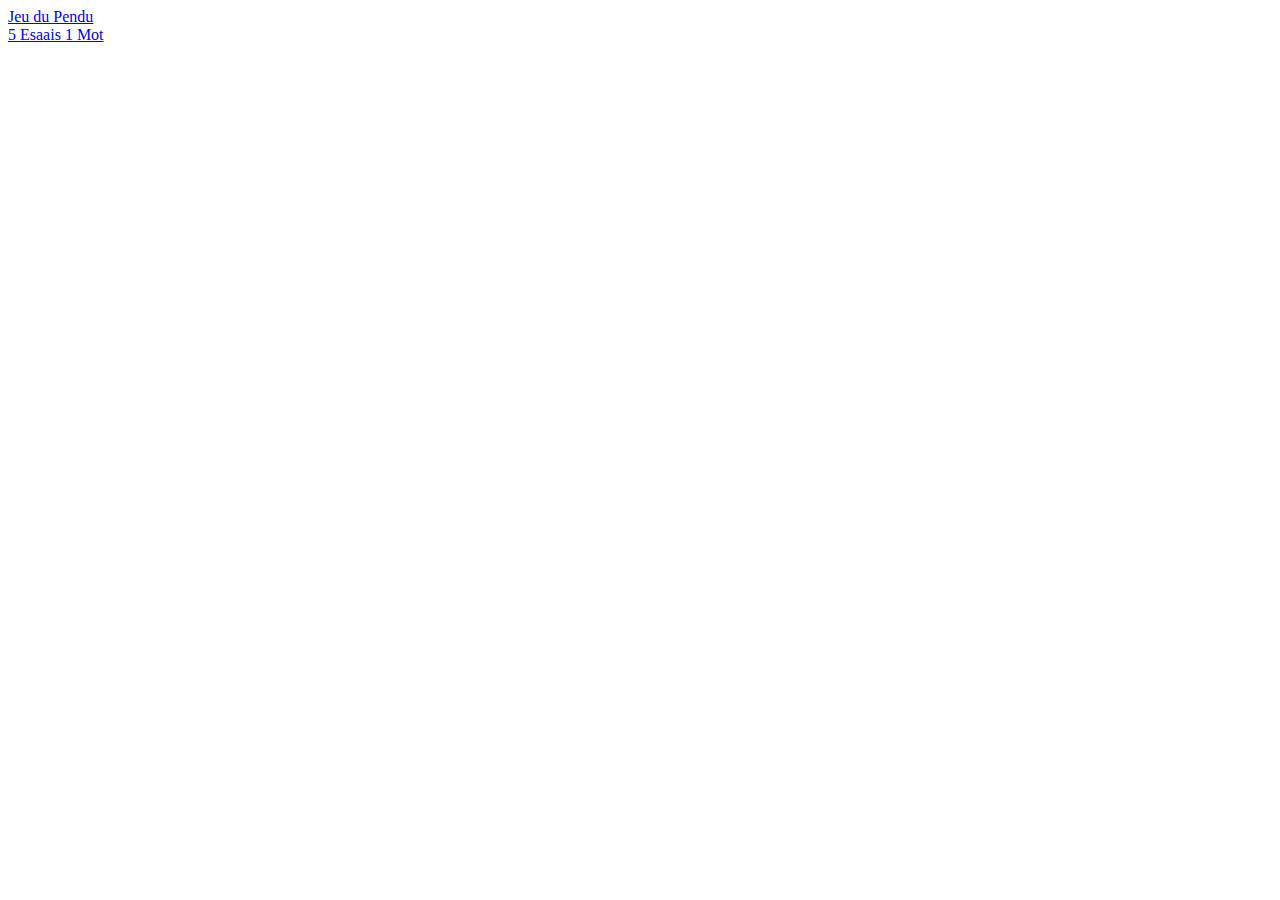
<file: index.html>
<!DOCTYPE html>
<html lang="fr">
<head>
    <meta charset="UTF-8">
    <meta name="viewport" content="width=device-width, initial-scale=1.0">
    <title>Page d'acceuil</title>
</head>
<body>
    <div id="container">
        <div id="liste">
            <li id="jeuDuPendu"><a rel="stylesheet" href="Jeu du pendu/index.html">Jeu du Pendu</a></li>
        <li id="jeuDuPendu"><a rel="stylesheet" href="5 essais 1 mot/index.html">5 Esaais 1 Mot</a></li></div>
    </div>
</body>
</html>
</file>
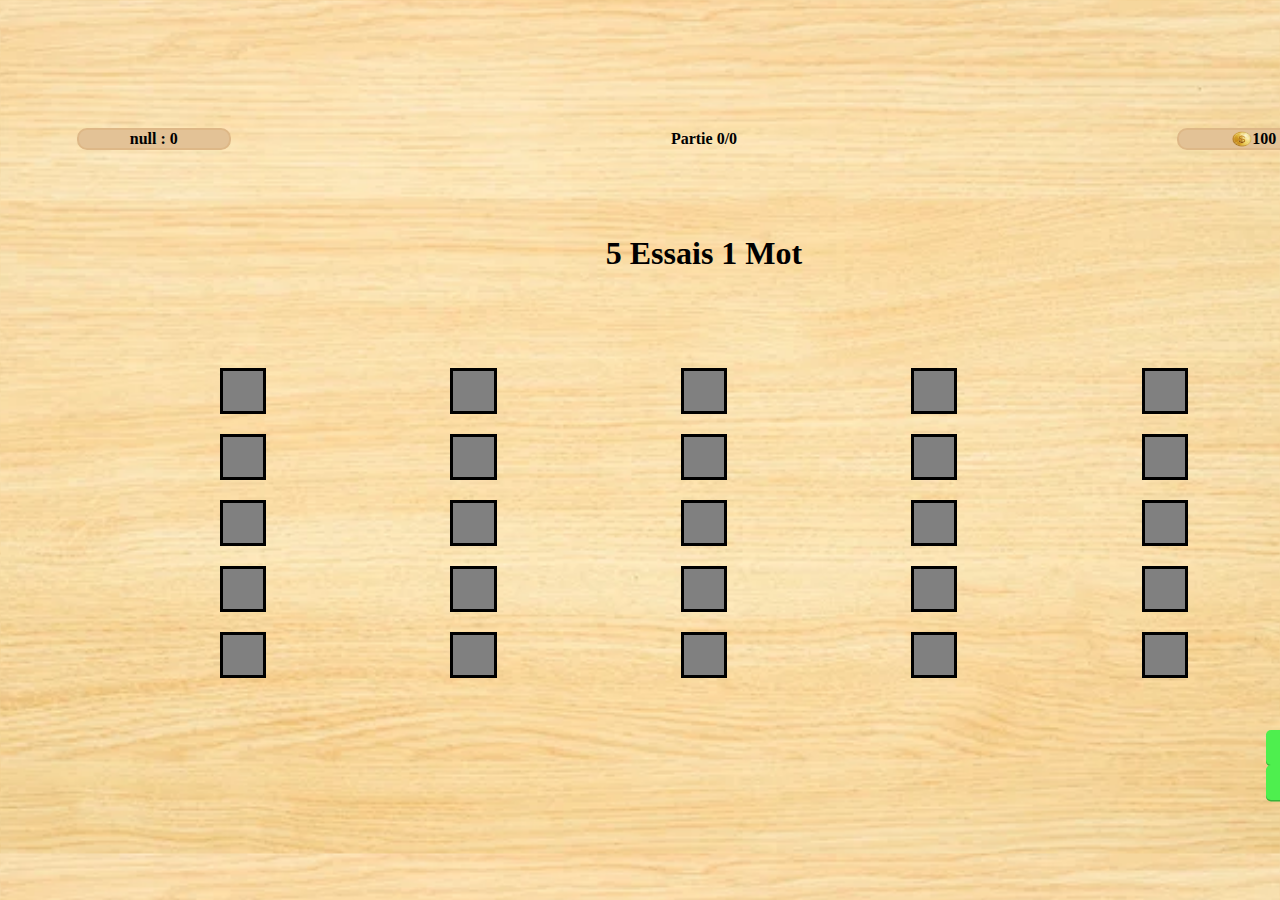
<file: 5 essais 1 mot/index.html>
<!DOCTYPE html>
<html lang="fr">
<head>
    <meta charset="UTF-8">
    <meta name="viewport" content="width=device-width, initial-scale=1.0">
    <link rel="stylesheet" href="style.css">
    <title>5 Essais 1 Mot</title>
</head>
<body>
    
    <nav id="header">
        <div id="score">Score : 0</div>
        <div id="partie">Partie 1/1</div>
        <div id="balance"><img src="media/pieces.png" id="imgpiece" alt=""><div id="nbpiece">0</div></div>
    </nav>
    <nav id="titre"><h1>5 Essais 1 Mot</h1></nav>
    <nav id="titre1">
        <h1>5 Essais 1 Mot</h1>
    </nav>

    <div id="container">
        <div id="0" class="ligne">
            <li class="box" id="C00"></li>
            <li class="box" id="C01"></li>
            <li class="box" id="C02"></li>
            <li class="box" id="C03"></li>
            <li class="box" id="C04"></li>
        </div>
        <div id="1" class="ligne">
            <li class="box" id="C10"></li>
            <li class="box" id="C11"></li>
            <li class="box" id="C12"></li>
            <li class="box" id="C13"></li>
            <li class="box" id="C14"></li>
        </div>
        <div id="2" class="ligne">
            <li class="box" id="C20"></li>
            <li class="box" id="C21"></li>
            <li class="box" id="C22"></li>
            <li class="box" id="C23"></li>
            <li class="box" id="C24"></li>
        </div>

        <div id="3" class="ligne">
            <li class="box" id="C30"></li>
            <li class="box" id="C31"></li>
            <li class="box" id="C32"></li>
            <li class="box" id="C33"></li>
            <li class="box" id="C34"></li>
        </div>
        <div id="4" class="ligne">
            <li class="box" id="C40"></li>
            <li class="box" id="C41"></li>
            <li class="box" id="C42"></li>
            <li class="box" id="C43"></li>
            <li class="box" id="C44"></li>
        </div>
        <div id="input">

            <h2 id="Resultat">
                <div id="clavier">
                    <div id="ligne1" class="line">
                        <button id="A" class="key" >A</button>
                        <button class="key" id="Z">Z</button>
                        <button class="key" id="E" >E</button>
                        <button class="key" id="R">R</button>
                        <button class="key" id="T">T</button>
                        <button class="key" id="Y">Y</button>
                        <button class="key" id="U">U</button>
                        <button class="key" id="I">I</button>
                        <button class="key" id="O">O</button>
                        <button class="key" id="P" >P</button>
                    </div>
                    <div id="ligne2" class="line">
                        <button class="key" id="Q">Q</button>
                        <button class="key" id="S">S</button>
                        <button class="key" id="D">D</button>
                        <button class="key" id="F">F</button>
                        <button class="key" id="G">G</button>
                        <button class="key" id="H">H</button>
                        <button class="key" id="J">J</button>
                        <button class="key" id="K">K</button>
                        <button class="key" id="L">L</button>
                        <button class="key" id="M">M</button>
                    </div>
                    <div id="ligne3" class="line">
                        <button class="key" id="W">W</button>
                        <button class="key" id="X">X</button>
                        <button class="key" id="C">C</button>
                        <button class="key" id="V">V</button>
                        <button class="key" id="B">B</button>
                        <button class="key" id="N">N</button>
                        <button class="key" id="-">-</button>
                    </div>

                    <div class="boutons">
                        <button class="bonus" onclick="devoiler()" aria-placeholder="bonjour"><div class="fonction">A+</div><div class="price">50<img id="pieces" src="media/pieces.png" alt=""></div></button>
                        <button class="key" id="envoi">Envoyer</button>
                        <button class="bonus" onclick="supprimer()" ><div class="fonction"><img id="poubelle" src="media/poubelle.png" alt=""></div><div class="price">50<img id="pieces" src="media/pieces.png" alt=""></div></button>
                    </div>
                </div>
                
                <div class="envoi"></div>

                <!-- <input type="text" minlength="5" maxlength="5" placeholder="Entrez un mot de 5 lettres" id="mot" class="input"> -->
                
            </h2>
            
            
        </div>
    </div>
    <div class="boutons" id="grand">
        <button id="devoiler" class="bonus" onclick="start().devoiler()" aria-placeholder="bonjour">
            <div class="fonction">A+</div>
            <div class="price">50<img id="pieces" src="media/pieces.png" alt=""></div>
        </button>
        <button onclick="supprimer()" class="bonus" >
            <div class="fonction"><img id="poubelle" src="media/poubelle.png" alt=""></div>
            <div class="price">50<img id="pieces" src="media/pieces.png" alt=""></div>
        </button>
    </div>
    <div id="ombre" ></div>
    <div id="congratulations" >
        <h2>Félicitations !!!</h2>
        <h2>Voulez-vous recommencer ?</h2>
        <div id="validButton">
            <button onclick="restart()" style="background-color: rgb(21, 239, 21);">
            
                <a href="index.html">OUI</a>
            
            </button>
            <button onclick="fin()">NON</button>
        </div>
        
    </div>
    
    <div id="gameover" >
        <h2 style="color: red;">Game Over !!!</h2>
        <h4 id="motatrouver"></h4>
        <br>
        <h3 >Voulez-vous recommencer ?</h3>
        <div id="validButton">
            <button onclick="restart()" style="background-color: red;">
            
                <a href="index.html">OUI</a>
            
            </button>
            <button onclick="fin()">NON</button>
        </div>
    </div>
    
    <!-- <button onclick="playSound(); showCongratulations()">Afficher Félicitations</button>
    <button onclick="playSound(); showGameOver()">Afficher Game Over</button> -->
    
    <!--Son pour les clics sur les boutons -->
    <audio id="clickSound" src="media/MouseClick.mp3" preload="auto"></audio>

    

    <script src="index.js"></script>
</body>
</html>
</file>
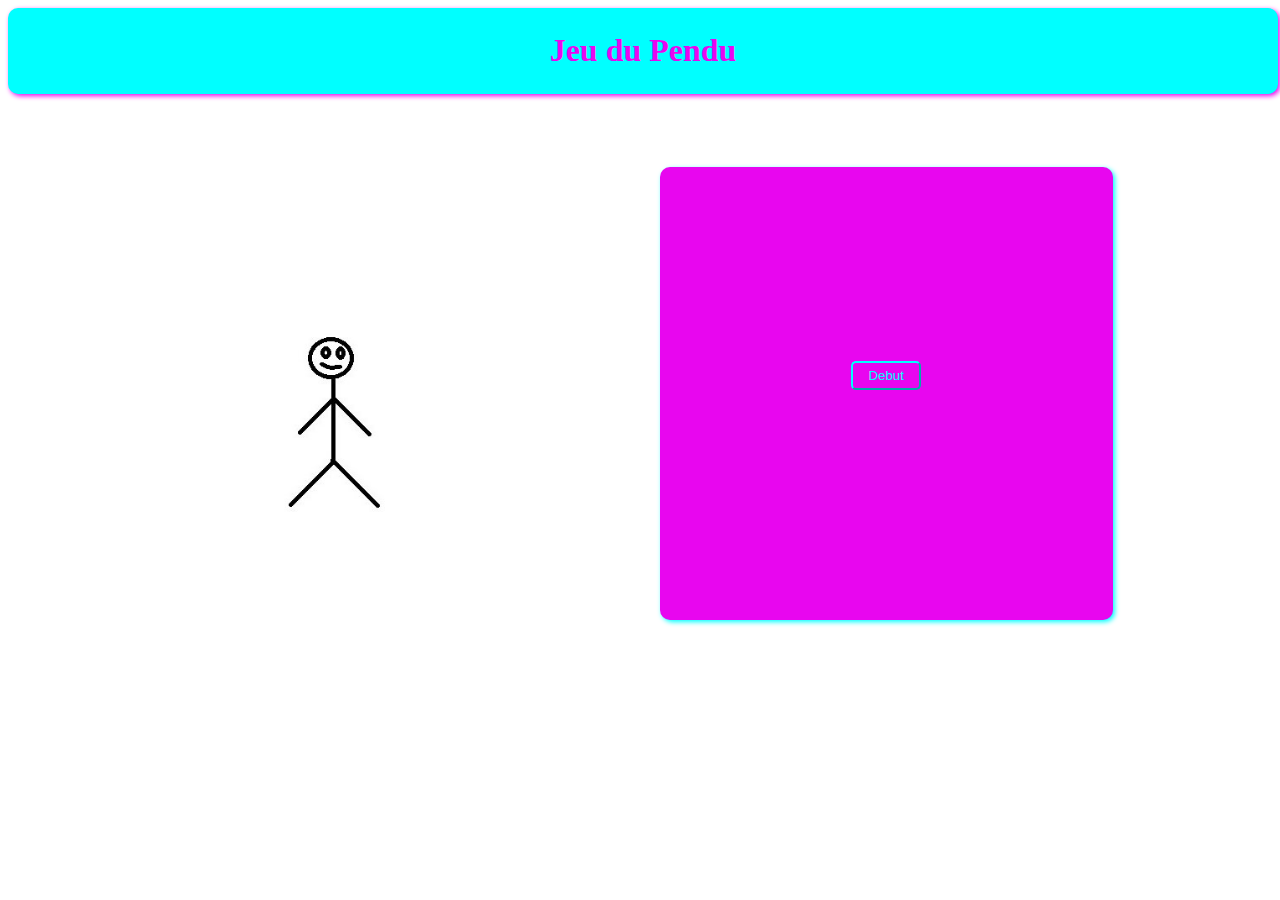
<file: Jeu du pendu/index.html>
<!DOCTYPE html>
<html lang="en">
<head>
  <meta charset="UTF-8">
  <meta name="viewport" content="width=device-width, initial-scale=1.0">
  <title>Jeu du Bonhomme Pendu</title>
  <link rel="stylesheet" href="./index.css">
</head>
<body>
  <nav id="entête">
    <p><h1>Jeu du Pendu</h1></p>
  </nav>
  <div id="corps">
    <!-- <img src="fond.jpg" alt="fond d'ecran"></img> -->
    <div id="Container">
      <div id="bonhomme">
        <img src="Bonhome 0T.jpg" alt="Bonhomme" id="bonhome">
      </div>
      <div id="Jeu" >
        <p id="motCache"><button onclick="Debut()">Debut</button></p>
        <div id="test" hidden>
          <div><p id="result"></p></div>
          <input type="text" id="lettre" maxlength="1" placeholder="Entrer une lettre">
          <button onclick="test()" >Test</button>
        </div>
        <p id="usedLetter"></p>
      </div>
    </div>

  </div>
  
  <script src="./index.js"></script>
</body>
</html>
</file>
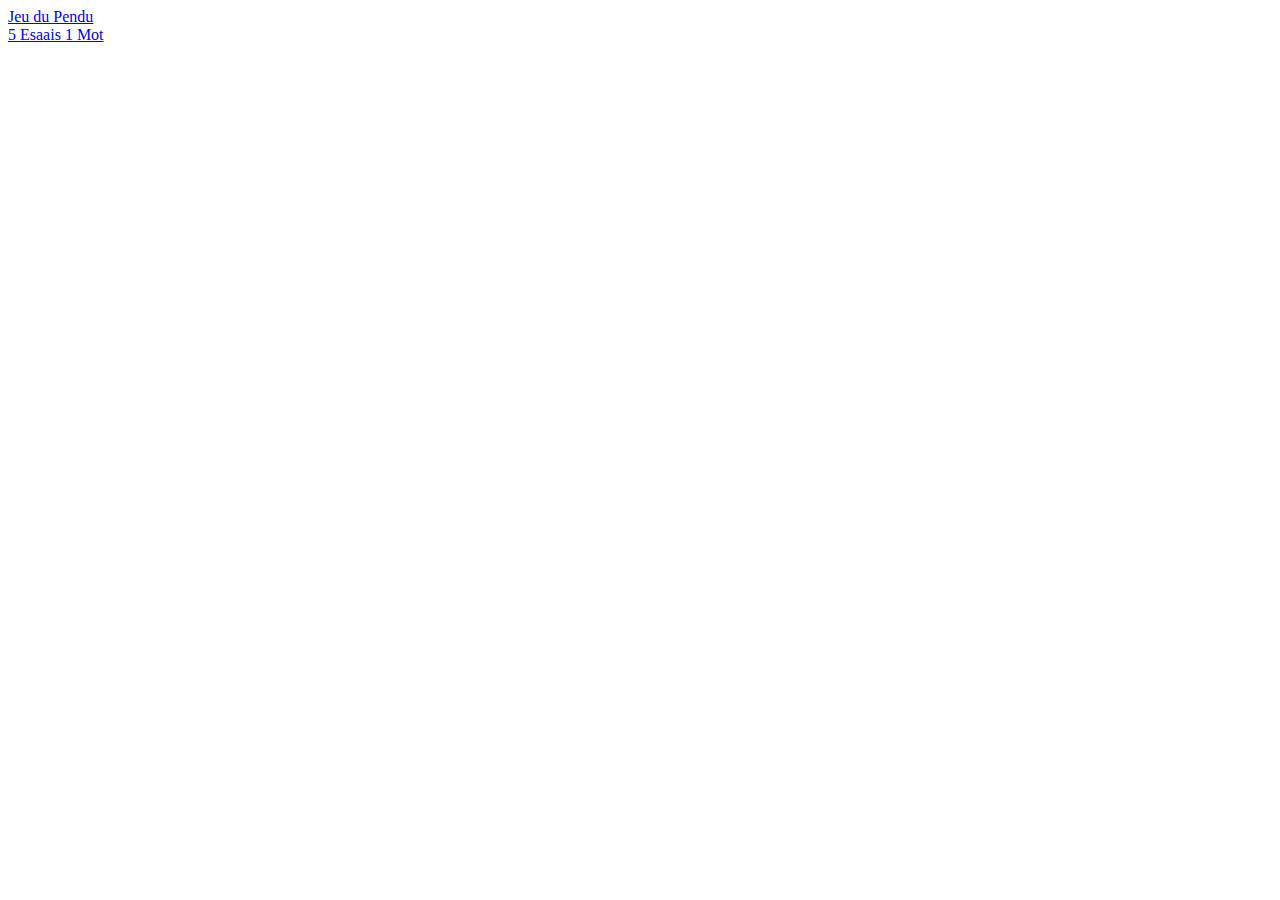
<file: PageD'acceuil.html>
<!DOCTYPE html>
<html lang="en">
<head>
    <meta charset="UTF-8">
    <meta name="viewport" content="width=device-width, initial-scale=1.0">
    <title>Page d'acceuil</title>
</head>
<body>
    <div id="container">
        <div id="liste">
            <li id="jeuDuPendu"><a rel="stylesheet" href="Jeu du pendu/index.html">Jeu du Pendu</a></li>
        <li id="jeuDuPendu"><a rel="stylesheet" href="5 essais 1 mot/index.html">5 Esaais 1 Mot</a></li></div>
    </div>
</body>
</html>
</file>
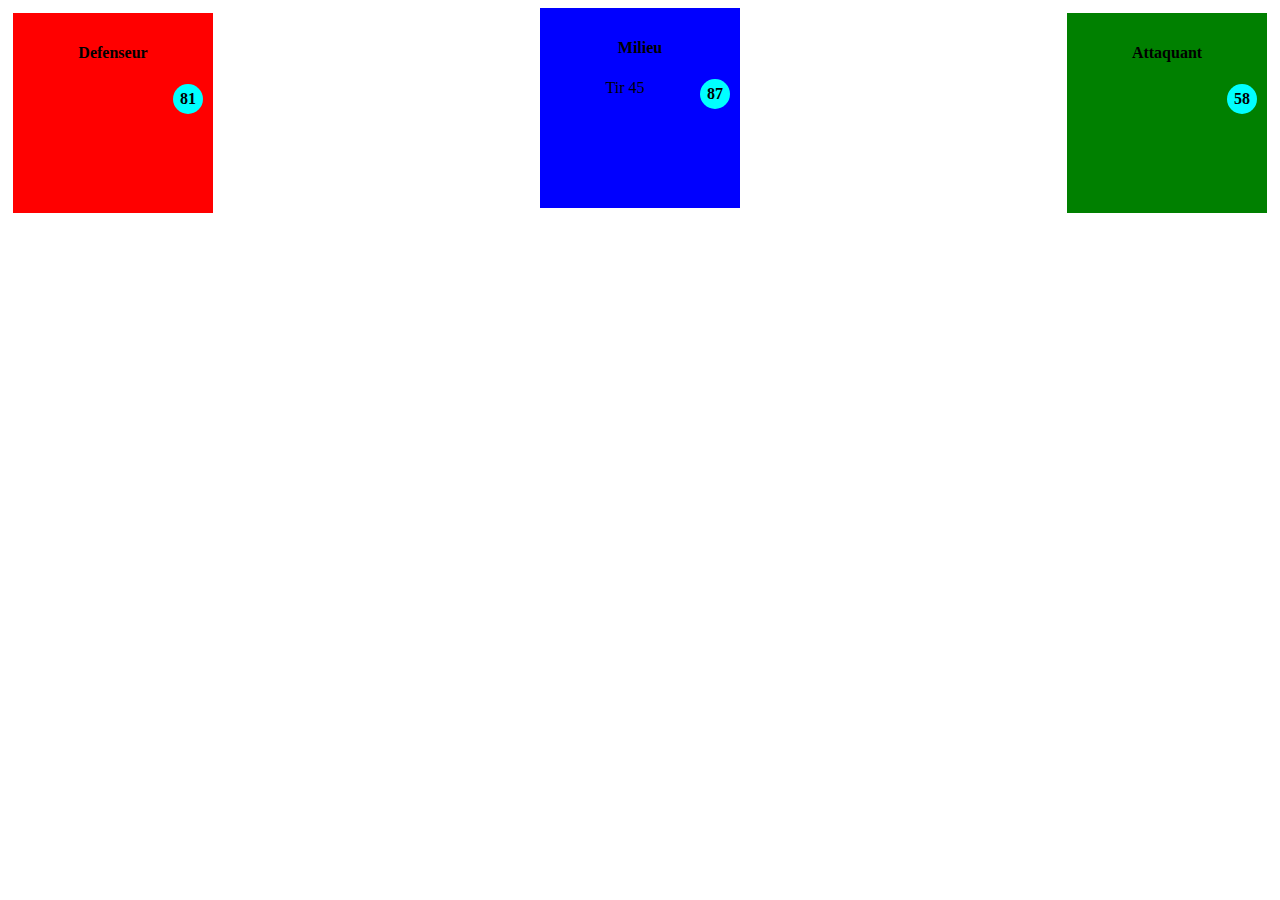
<file: test.html>
<!DOCTYPE html>
<html lang="en">
<head>
    <meta charset="UTF-8">
    <meta name="viewport" content="width=device-width, initial-scale=1.0">
    <link rel="stylesheet" href="test.css">
    <title>Player</title>
</head>
<body>
    <div class="poste" id="Attaquant">
        <h4>Attaquant </h4>
        <h4 class="noteG" id="noteA"></h4>
    </div>

    <div class="poste" id="Defenseur">
        <h4>Defenseur </h4>
        <h4 class="noteG" id="noteD"></h4>
    </div>    
    <div class="poste" id="Milieu">
        <p ><h4>Milieu</h4></p>
        <p><h4 class="noteG" id="noteM" >45</h4></p>
        <p>Tir  45</p>
    </div>
    <script>
        // function note(){
            let tir=34;
            let def=84;
            let pas=72;
            let vit=77;
            let dri=66;
            let phy=84;
           
            // Note Attaquant
            let At = Math.round(((tir * 40) + (def * 5) + (pas * 15) + (vit * 10) + (dri * 20) + (phy * 10)) / 100, 0);
            document.getElementById("noteA").innerText = At;

            // Note Milieu
            let Mi = Math.round(((tir * 15) + (def * 20) + (pas * 25) + (vit * 15) + (dri * 15) + (phy * 30)) / 100, 0);
            document.getElementById("noteM").innerText = Mi;
           
            // Note Defenseur
            let Def = Math.round(((tir*3)+(def*50)+(pas*7)+(vit*7)+(dri*3)+(phy*30))/100,0);
            document.getElementById("noteD").innerText=Def;
        // }
    </script>
</body>
</html>
</file>
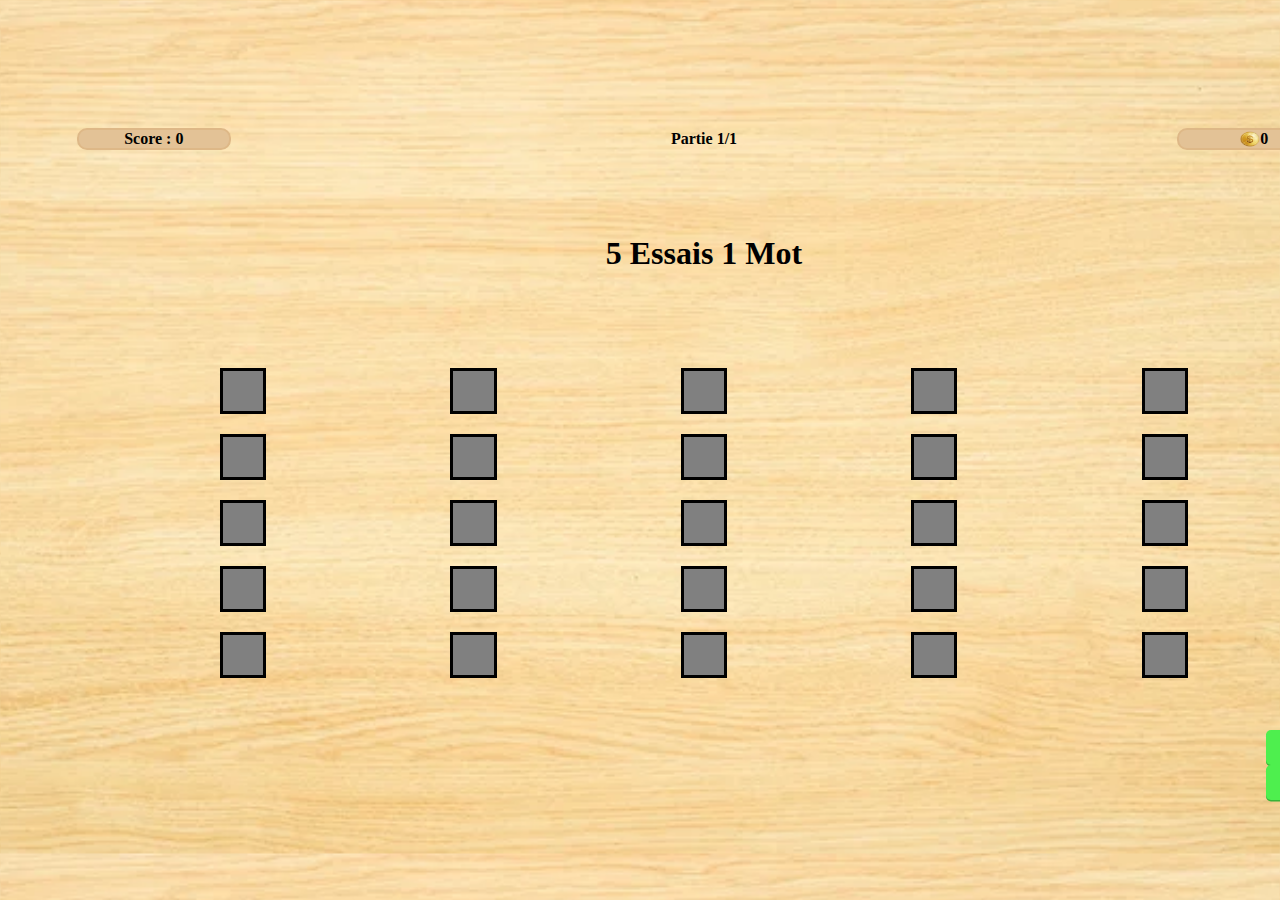
<file: 5 essais 1 mot/auth.html>
<!DOCTYPE html>
<html lang="fr">

<head>
    <meta charset="UTF-8">
    <meta name="viewport" content="width=device-width, initial-scale=1.0">
    <link rel="stylesheet" href="style.css">
    <title>5 Essais 1 Mot</title>
</head>

<body>

    <nav id="header">
        <div id="score">Score : 0</div>
        <div id="partie">Partie 1/1</div>
        <div id="balance"><img src="media/pieces.png" id="imgpiece" alt="">
            <div id="nbpiece">0</div>
        </div>
    </nav>
    <nav id="titre">
        <h1>5 Essais 1 Mot</h1>
    </nav>
    <nav id="titre1">
        <h1>5 Essais 1 Mot</h1>
    </nav>

    <div id="container">
        <div id="0" class="ligne">
            <li class="box" id="C00"></li>
            <li class="box" id="C01"></li>
            <li class="box" id="C02"></li>
            <li class="box" id="C03"></li>
            <li class="box" id="C04"></li>
        </div>
        <div id="1" class="ligne">
            <li class="box" id="C10"></li>
            <li class="box" id="C11"></li>
            <li class="box" id="C12"></li>
            <li class="box" id="C13"></li>
            <li class="box" id="C14"></li>
        </div>
        <div id="2" class="ligne">
            <li class="box" id="C20"></li>
            <li class="box" id="C21"></li>
            <li class="box" id="C22"></li>
            <li class="box" id="C23"></li>
            <li class="box" id="C24"></li>
        </div>

        <div id="3" class="ligne">
            <li class="box" id="C30"></li>
            <li class="box" id="C31"></li>
            <li class="box" id="C32"></li>
            <li class="box" id="C33"></li>
            <li class="box" id="C34"></li>
        </div>
        <div id="4" class="ligne">
            <li class="box" id="C40"></li>
            <li class="box" id="C41"></li>
            <li class="box" id="C42"></li>
            <li class="box" id="C43"></li>
            <li class="box" id="C44"></li>
        </div>
        <div id="input">

            <h2 id="Resultat">
                <div id="clavier">
                    <div id="ligne1" class="line">
                        <button id="A" class="key">A</button>
                        <button class="key" id="Z">Z</button>
                        <button class="key" id="E">E</button>
                        <button class="key" id="R">R</button>
                        <button class="key" id="T">T</button>
                        <button class="key" id="Y">Y</button>
                        <button class="key" id="U">U</button>
                        <button class="key" id="I">I</button>
                        <button class="key" id="O">O</button>
                        <button class="key" id="P">P</button>
                    </div>
                    <div id="ligne2" class="line">
                        <button class="key" id="Q">Q</button>
                        <button class="key" id="S">S</button>
                        <button class="key" id="D">D</button>
                        <button class="key" id="F">F</button>
                        <button class="key" id="G">G</button>
                        <button class="key" id="H">H</button>
                        <button class="key" id="J">J</button>
                        <button class="key" id="K">K</button>
                        <button class="key" id="L">L</button>
                        <button class="key" id="M">M</button>
                    </div>
                    <div id="ligne3" class="line">
                        <button class="key" id="W">W</button>
                        <button class="key" id="X">X</button>
                        <button class="key" id="C">C</button>
                        <button class="key" id="V">V</button>
                        <button class="key" id="B">B</button>
                        <button class="key" id="N">N</button>
                        <button class="key" id="-">-</button>
                    </div>

                    <div class="boutons">
                        <button class="bonus" onclick="devoiler()" aria-placeholder="bonjour">
                            <div class="fonction">A+</div>
                            <div class="price">50<img id="pieces" src="media/pieces.png" alt=""></div>
                        </button>
                        <button class="key" id="envoi">Envoyer</button>
                        <button class="bonus" onclick="supprimer()">
                            <div class="fonction"><img id="poubelle" src="media/poubelle.png" alt=""></div>
                            <div class="price">50<img id="pieces" src="media/pieces.png" alt=""></div>
                        </button>
                    </div>
                </div>

                <div class="envoi"></div>

                <!-- <input type="text" minlength="5" maxlength="5" placeholder="Entrez un mot de 5 lettres" id="mot" class="input"> -->

            </h2>


        </div>
    </div>
    <div class="boutons" id="grand">
        <button id="devoiler" class="bonus" onclick="start().devoiler()" aria-placeholder="bonjour">
            <div class="fonction">A+</div>
            <div class="price">50<img id="pieces" src="media/pieces.png" alt=""></div>
        </button>
        <button onclick="supprimer()" class="bonus">
            <div class="fonction"><img id="poubelle" src="media/poubelle.png" alt=""></div>
            <div class="price">50<img id="pieces" src="media/pieces.png" alt=""></div>
        </button>
    </div>
    <div id="ombre"></div>
    <div id="congratulations">
        <h2>Félicitations !!!</h2>
        <h2>Voulez-vous recommencer ?</h2>
        <div id="validButton">
            <button onclick="restart()" style="background-color: rgb(21, 239, 21);">

                <a href="index.html">OUI</a>

            </button>
            <button onclick="fin()">NON</button>
        </div>

    </div>

    <div id="gameover">
        <h2 style="color: red;">Game Over !!!</h2>
        <h4 id="motatrouver"></h4>
        <br>
        <h3>Voulez-vous recommencer ?</h3>
        <div id="validButton">
            <button onclick="restart()" style="background-color: red;">

                <a href="index.html">OUI</a>

            </button>
            <button onclick="fin()">NON</button>
        </div>
    </div>

    <!-- <button onclick="playSound(); showCongratulations()">Afficher Félicitations</button>
    <button onclick="playSound(); showGameOver()">Afficher Game Over</button> -->

    <!--Son pour les clics sur les boutons -->
    <audio id="clickSound" src="media/MouseClick.mp3" preload="auto"></audio>



    <script src="auth.js"></script>
</body>

</html>
</file>
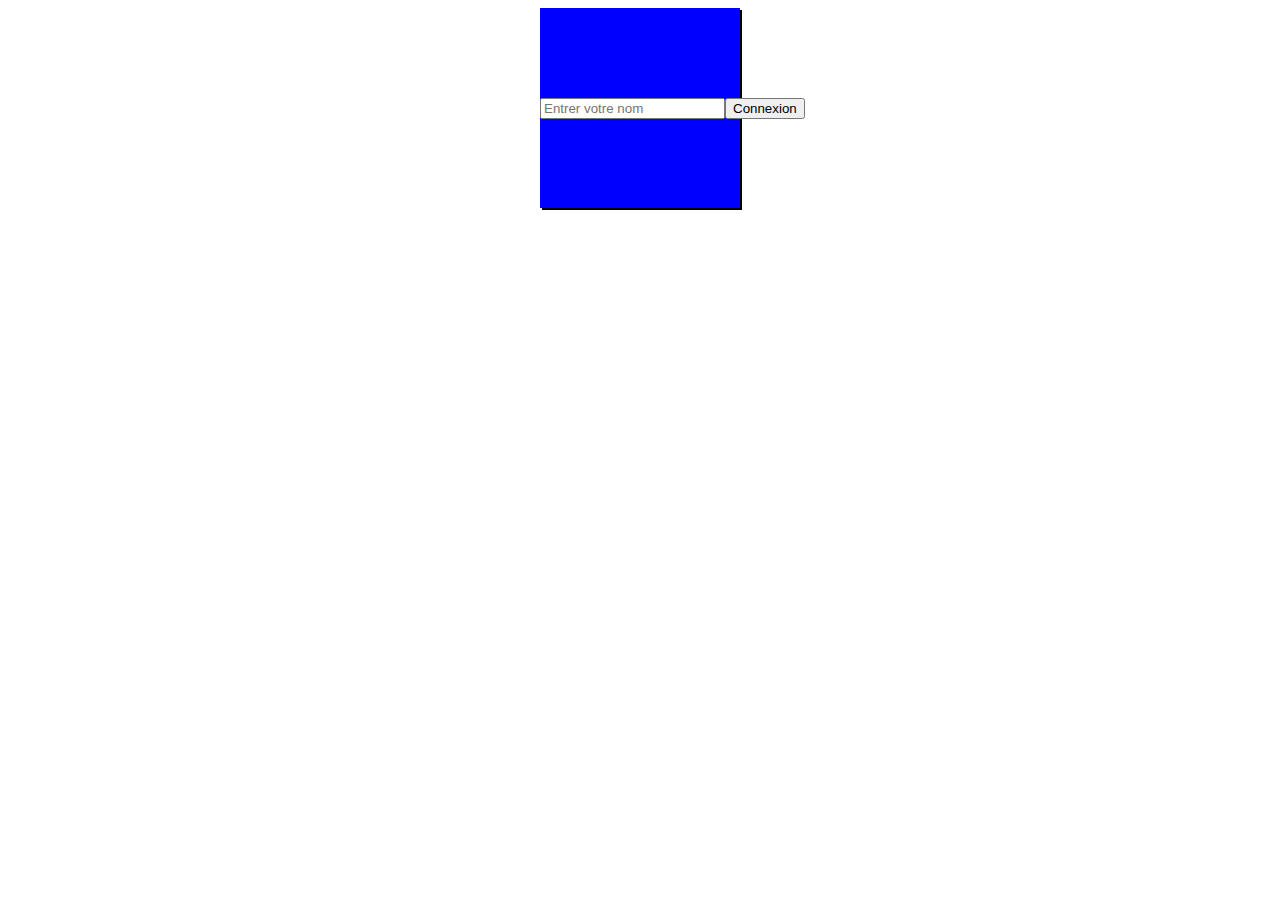
<file: 5 essais 1 mot/authentification.html>
<!DOCTYPE html>
<html lang="en">
<head>
    <meta charset="UTF-8">
    <meta name="viewport" content="width=device-width, initial-scale=1.0">
    <title>Authentification</title>
</head>
<body>
    <style>
        body{
            display: flex;
            align-items: center;
            justify-content: center;
        }
        #container{
            display :flex ;
            background-color: blue;
            align-items: center;
            justify-content: space-evenly;
            box-shadow: 2px 2px black;
            width: 200px;
            height: 200px;
        }
    </style>
    <div id="container">
        <input id="input" type="text" placeholder="Entrer votre nom">
        <button type="submit" onclick="setUserName()" >Connexion</button>
        <div id="connexion"></div>
    </div>
    <script>
        let myName;
        let nom;
        let box=document.getElementById("container");
        let connexion=document.getElementById('connexion')
        
        if (!localStorage.getItem("nom")){
            
        } else{
            localStorage.setItem("\nnom",myName);
            box.textContent="Salut, "+myName+" !!!\n Bon Retour";
        }

        function setUserName(){
            myInput = document.querySelector("#input");
            myName= myInput.textContent;
            myInput.style.display='none'
            connexion.textContent = "Salut, " + myName + " !!!\n Bon Retour";
        }
        
    </script>
</body>
</html>
</file>
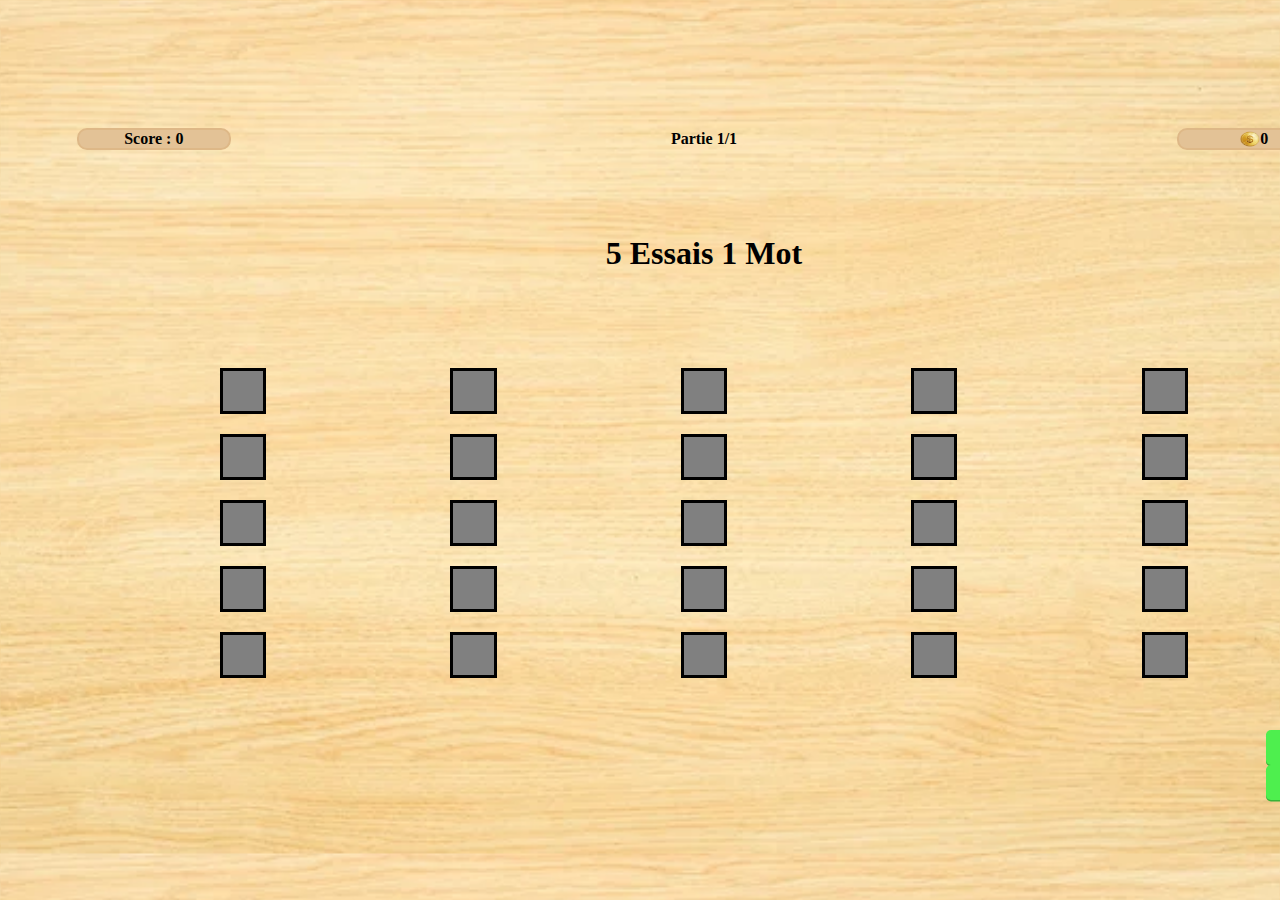
<file: 5 essais 1 mot/page.html>
<!DOCTYPE html>
<html lang="en">
<head>
    <meta charset="UTF-8">
    <meta name="viewport" content="width=device-width, initial-scale=1.0">
    <title>5 Essais 1 Mot</title>
</head>
<style>
    body{
        height: 100vh;
    }
    #corps{
        margin: 0 auto;
        width: 768px;
        height: 100%;
        border:5px solid bisque;
        border-radius: 5px;
        background-image: url('media/depositphotos_83932946-stock-photo-natural-wood-pattern.jpg');
    }
    #header{
        display: flex;
        text-align: center;
        justify-content: space-between;
        font-size: large;
        background-color: bisque;
        box-shadow: 0px 2px rgb(194, 173, 148) ;
    }
    #score,#balance{
        margin: 0 20px;
        display: flex;
        align-items: center;
        background-color: burlywood;
        padding: 2px;
        min-width: 70px;
        width: fit-content;
        padding: 2px 5px;
        border: 2px solid beige;
        border-radius: 10px;
        color: white;
    }
    #imgpiece{
        margin: 0 5px;
        width: 19px;
        height: 21px;
        justify-content: space-between;
    }
    #title{
        max-width: max-content;
        margin: 30px auto;
        text-align: center;
    }
    #gameContainer{
        display: flex;
        width:100vw;
        justify-content: space-around;
        align-items: center;
        margin:20px;
        justify-self:center;
    }
    #lettreContainer{
        display: flex;
        flex-direction: column;
        background-color: gray;
        border: 2px solid black;
        width: 70px;
        height: 200px;
        color: white;
        align-items: center;
    }
    #lettreContainer div{
        display: flex;
        width: 63px;
        height: 25px;
        align-items: center;
        justify-content: center;
        color: black;
        margin: 2px;
        border: 2px solid black;
    }
    #lettreContainer #line{
        color: white;
        border:0;
        justify-content: space-around;
        align-items: center;
    }
    #container{
        max-width: fit-content;
        max-height: fit-content;
    }
    #container .ligne{ 
        width: fit-content;
        margin: 10px;
        justify-content: space-around;
        display: flex;

    }
    .box{
        width:40px;
        height: 40px;
        margin: 10px;
        font-size: x-large;
        font-weight: bold;
        background-color: gray;
        border: 3px solid black;
        color: white;
        text-align: center;
        display: flex;
        align-items: center;
        justify-content: center;

    }
    #bonusContainer{
        width: 80px;
        height: 200px;

    }
    #envoi{
        display: none;
    }
    .bonus{
        background-color: rgb(78, 239, 78);
        padding: 0px;
        width:70px;
        height: 70px;
        margin: 20px 5px;
        box-shadow: 0 3px rgb(96, 177, 96);
        border-radius: 35px;
        font-size: 10px;
        text-align: center;
        align-items: center;
        color: white;
        font-weight: bold;
    }
    .fonction{
        text-align: center;
        display: flex;
        justify-content: center;
        height: 45px;
        font-size: 15px;
        align-items: center;
    }
    #poubelle{
        width: 60px;
        height: 45px;
    }
    .price{
        display: flex;
        align-items: center;
        justify-content: center;
        background-color: rgb(68, 255, 68);
        border-radius: 4px;
        box-shadow: 0 -1px rgb(23, 74, 23);
        width: fit-content;
        margin: auto;
        padding: 0 3px;
        height: 15px;
        border: 1px solid rgb(136, 195, 131);
        
    }
    #pieces{
        width: 11px;
        margin: 5px;
    }
    @media all and (max-width: 500px){
        body{
            width: 100vw;
        }
        #lettreContainer{
            display: none;
        }
        #corps{
            width: 100vw;
            border: 0;
            
        }
        #gameContainer{
            flex-direction: column;
            width:100vw;
        }
        .box{
            width:25px;
            height: 25px;
        }
    }
</style>
<body>
    <div id="corps">
        <div id="header">
            <div id="score">Score : 0</div>
            <div id="balance"><img src="media/pieces.png" id="imgpiece" alt=""><div id="nbpiece">0</div></div>
        </div>
        <div id="title"><h2>5 ESSAIS 1 MOT</h2></div>
        <div id="gameContainer">
            <div id="lettreContainer">
                <div id="titre"><h6>Wrong letter</h6></div>
                <div id="line"><p>A</p><p>A</p><p>A</p></div>
            </div>
            <div id="container">
                    <div id="0" class="ligne">
                        <div class="box" id="C00"></div>
                        <div class="box" id="C01"></div>
                        <div class="box" id="C02"></div>
                        <div class="box" id="C03"></div>
                        <div class="box" id="C04"></div>
                    </div>
                    <div id="1" class="ligne">
                        <div class="box" id="C10"></div>
                        <div class="box" id="C11"></div>
                        <div class="box" id="C12"></div>
                        <div class="box" id="C13"></div>
                        <div class="box" id="C14"></div>
                    </div>
                    <div id="2" class="ligne">
                        <div class="box" id="C20"></div>
                        <div class="box" id="C21"></div>
                        <div class="box" id="C22"></div>
                        <div class="box" id="C23"></div>
                        <div class="box" id="C24"></div>
                    </div>
                    
                    <div id="3" class="ligne">
                        <div class="box" id="C30"></div>
                        <div class="box" id="C31"></div>
                        <div class="box" id="C32"></div>
                        <div class="box" id="C33"></div>
                        <div class="box" id="C34"></div>
                    </div>
                    <div id="4" class="ligne">
                        <div class="box" id="C40"></div>
                        <div class="box" id="C41"></div>
                        <div class="box" id="C42"></div>
                        <div class="box" id="C43"></div>
                        <div class="box" id="C44"></div>
                    </div>
            </div>
            <div id="bonusContainer">
                <div class="bonus" onclick="devoiler()">
                    <div class="fonction" >A+</div>
                    <div class="price">50<img id="pieces" src="media/pieces.png" alt=""></div>
                </div>
                <button onclick="test()" id="envoi">Envoyer</button>
                <div class="bonus" onclick="supprimer()">
                    <div class="fonction"><img id="poubelle" src="media/poubelle.png" alt=""></div>
                    <div class="price">50<img id="pieces" src="media/pieces.png" alt=""></div>
                </div>
            </div>
        </div>
    </div>

    <!--Son pour les clics sur les boutons -->
    <audio id="clickSound" src="media/MouseClick.mp3" preload="auto"></audio>
    
    
    
    <script src="index.js"></script>
</body>
</html>


é
</file>
<file: 5 essais 1 mot/style.css>
body{
    max-width: 100vw;
    width: 100vw;
    height: 100vh;
    overflow: hidden;
    display :flex ;
    flex-wrap: wrap;
    flex-direction: column;
    align-items: center;
    justify-content: center;
    background-image: url('media/depositphotos_83932946-stock-photo-natural-wood-pattern.jpg');
    background-size: 100vw;
    margin: 0 0;
    padding: 0 0;
}

#header{
    display: flex;
    max-width: 100%;
    width: 100%;
    justify-content: space-between;
    padding: 0 1%;
    box-sizing: border-box;
    color: black;
    font-weight: bold;
    align-items: center;
    text-wrap: nowrap;
}
#score, #balance{
    border: 2px solid burlywood;
    background-color: rgb(227, 194, 150);
    border-radius: 10px;
    min-width: 150px;
    width: fit-content;
    display: flex;
    justify-content: center;
}
#partie{
    width: 90px;
    text-align: center;
}
#imgpiece {
    display: flex;
    width: 20px;
    height: 18px;
}
#titre{
    width:100%;
    margin: 5%;
    text-align: center;
    
}
#container{
    display: flex;
    flex-direction: column;
    align-items: center;
    width: 90%;
    height: fit-content;
    margin: 0 5% ;
    /* background-color: rgb(0, 255, 30); */
}
.ligne{
    display: flex;

    justify-content: space-around;
    width: 100%;
    padding: 5px;
    margin: 5px;
}
#titre1 {
    display: none;
    color: black;
}

.box{
    font-size: x-large;
    font-weight: bold;
    background-color: gray;
    text-align: center;
    align-items: center;
    padding: 3px;
    width: 34.2px;
    height: 34.2px;
    border: 3px solid black;
    color: black;
    list-style: none;
}

#input{
    margin-top: 20px;
}

#clavier {
    display: none;
    width: 98vw;
    margin-top: auto;
    align-items: center;
}
.line{
    display: flex;
    width: 100%;
    justify-content: center;
}
.key {
    background-color: unset;
    width: 8%;
    height: 40px;
    padding: 1%;
    margin: 1%;
    font-weight: bold;
    font-size: medium;
    color: black;
    border: 1px solid black;
}

.boutons{
    display: flex;
    height: 40px;
    align-items: center;
    width: 180px;
    justify-content: space-around;
    margin: 2px;
}
.boutons button{
    display:flex;
    flex-direction: column;
    align-items: center;
    justify-content: space-around;
    color: white;
    font-family: 'Times New Roman', Times, serif;
    font-weight: bold;
    height: 40px;
    Border: none;
    Border-radius: 5px;
    
}
.boutons #envoi {

    /* color :blue; */
    background-color: rgb(148, 209, 148);
    width: 70px;
    box-shadow: 0 1.5px rgb(95, 138, 95);

}
#grand{
    margin-top: auto auto;
    float: right;
    margin-left: auto;
    flex-direction: column;

}
#grand .bonus{
    width: 100px;
    height: 60px;
    float: right;
}
.bonus{
    background-color: rgb(78, 239, 78);
    padding: 0px;
    width:50px;
    box-shadow: 0 1.5px rgb(56, 179, 56);
    font-size: 10px;
    justify-self: right;
    text-align: center;
}

.price {
    display: flex;
    justify-content: space-around;
    width: 30px;
    height: 10px;
    align-items: center;
    background-color: rgb(68, 255, 68);
    border-radius: 4px;
    box-shadow: 0 -1px rgb(23, 74, 23);
}

#pieces {
    display: flex;
    width: 9px;
    height: 10px;
}

#poubelle {
    display: flex;
    width: 40px;
    height: 25px;
    justify-content: center;
}

.fonction {
    display: flex;
    justify-content: center;
    height: 25px;
    font-size: 15px;
    align-items: center;
}



#bonus{
    float:right;
}
#ombre {
    display: none;
    position: absolute;
    background-color: black;
    opacity: 80%;
    width: 100vw;
    height: 100vh;
}
#congratulations,
#gameover {
    flex-direction: column;
    position: absolute;
    text-align: center;
    font-size: 30px;
    padding: 20px;
    border-radius: 10px;
    margin: 20px;
    display: none;
}
#congratulations button,
#gameover button{
    width: 35%;
    border: 2px solid gray;
    color: gray;
    font-weight: bold;
    border-radius: 5px;
}

#congratulations {
    
    color: rgb(21, 239, 21);
    Animation: fadeIn 0.5s forwards;
}
a{
    text-decoration: none;
    color: inherit;
}
#gameover {
    
    color: white;
    /* Animation: shake 1s infinite; */
    Animation: fadeIn 0.5s forwards;
    
}

@keyframes fadeIn {
    From {
        Opacity: 0;
        Transform: scale(0.5);
    }

    To {
        Opacity: 1;
        Transform: scale(1);
    }
}

@keyframes shake {
    0% {
        transform: translate(1px, 1px) rotate(0deg);
    }

    10% {
        transform: translate(-1px, -2px) rotate(-1deg);
    }

    20% {
        transform: translate(-3px, 0px) rotate(1deg);
    }

    30% {
        transform: translate(3px, 2px) rotate(0deg);
    }

    40% {
        transform: translate(1px, -1px) rotate(1deg);
    }

    50% {
        transform: translate(-1px, 2px) rotate(-1deg);
    }

    60% {
        transform: translate(-3px, 1px) rotate(0deg);
    }

    70% {
        transform: translate(3px, 1px) rotate(-1deg);
    }

    80% {
        transform: translate(-1px, -1px) rotate(1deg);
    }

    90% {
        transform: translate(1px, 2px) rotate(0deg);
    }

    100% {
        transform: translate(1px, -2px) rotate(-1deg);
    }
}


/* Button {
    Padding: 10px 20px;
    Font-size: 1.2em;
    Cursor: pointer;
    Background-color: #007bff;
    Color: white;
    
    Margin: 10px;
    Transition: background-color 0.3s ease;
}

Button:hover {
    Background-color: #0056b3;
} */

@media all and (max-width: 770px) {
    .box {
        width: 25px;
        height: 25px;
    }

    #titre {
        display: none
    }

    #titre1 {
        display: block;
        color: black;
    }
    #container{
        width: 300px;
    }
    #clavier {
        display: flex;
        flex-direction: column;
    }
    #grand{
        display: none;
    }
    #congratulations,#gameover{
        font-size: 20px;
    }
    #score,
    #balance {
        min-width: 90px;
        width:fit-content;
        padding: 0 5px;
        margin: 0;
    }

}
</file>
<file: Jeu du pendu/index.css>
#motCache{
    display: flex;
    align-items: center;
}
nav{
    text-align: center;
    background-color: aqua;
    padding: 3px;
    border-radius: 10px;
    color: #e806ef;
    width: 100%;
    box-shadow: 2px 2px 5px #e806ef;
    margin-bottom: 10px;

    
}
#Container{
    align-items: center;
    justify-content: space-around;
    display: flex;
}
img{
    width: 300px;
    height: 300px;

}
#bonhomme{
    background-color: #e806ef;
    width : 300px;
    height: 300px;
    background-color: white;
}
#Jeu{
    color: aqua;
    flex-direction: column;
    border-radius: 10px;
    background-color: #e806ef;
    width: 200px;
    height: 200px; 
    padding: 10%;
    margin: 5%;
    font-size: large;
    align-items: center;
    justify-content:center;
    display: flex;
    box-shadow: 2px 2px 5px aqua;
}
#test{
    align-items: center;
}



input{
    color: aqua;
    padding: 5px 15px;
    background-color: white;
    border-color: aqua;
    border-radius: 5px;
    margin: 3px;
}
button{
    color: aqua;
    padding: 5px 15px;
    background-color: #e806ef;
    border-color: aqua;
    border-radius: 5px;
    margin: 3px;
}
</file>
<file: test.css>
div{
    width: 180px;
    height: 180px;
    padding: 10px;
    margin: 5px;
    
}

.poste{
    text-align: center;
}
.noteG{
    display: flex;
    float: right;
    justify-content: center;
    align-items:center ;
    background-color: aqua;
    width: 30px;
    height: 30px;
    border-radius: 55px;
    margin: 0px;
}
#Attaquant{
    background-color: green;
    float: right;
}
#Milieu {
    margin:auto;
    background-color: blue;
}
#Defenseur {
    float: left;
    background-color: red;
}
</file>
